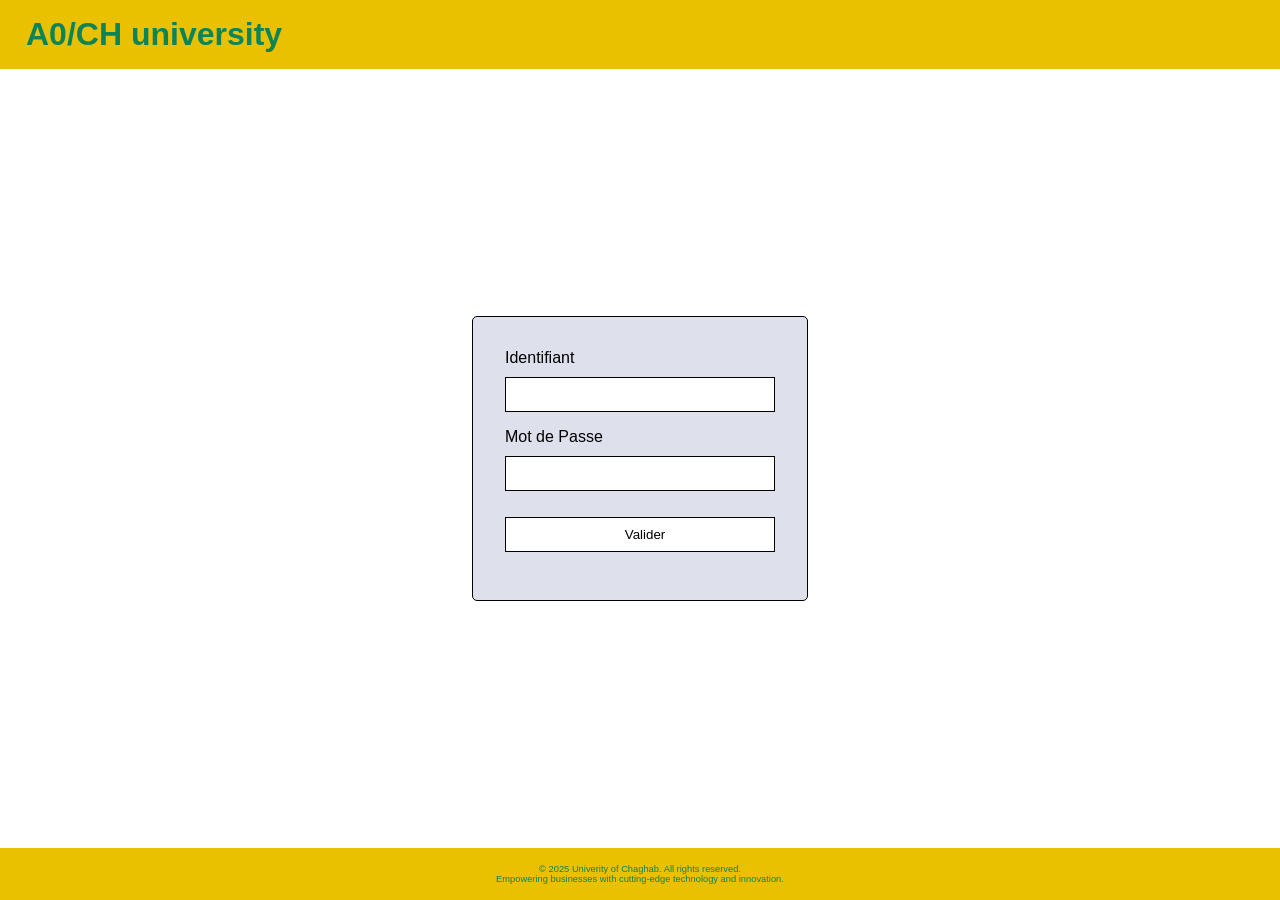
<file: index.html>
<!DOCTYPE html>
<html lang="en">
<head>
    <meta charset="UTF-8">
    <meta name="viewport" content="width=device-width, initial-scale=1.0">
    <link  rel="stylesheet" href="page1.css">
    <title>Log in</title>
    <link rel="preconnect" href="https://fonts.googleapis.com">
    <link rel="preconnect" href="https://fonts.gstatic.com" crossorigin>
    <link href="https://fonts.googleapis.com/css2?family=Open+Sans:ital,wght@0,300..800;1,300..800&display=swap" rel="stylesheet">
</head>
<body>

    <header>
        <h1>A0/CH university</h1>
    </header>

    <main>
        <form action="page2.html" method="GET">          
            <label for="identifiant">Identifiant </label><br>
            <input type="text" id="identifiant" name="identifiant" required>
            <br>
            <label for="password">Mot de Passe </label><br>
            <input type="password" id="password" name="password" required>
            <br>
            <input class ="Validate-button" type="submit" value="Valider">
        </form>
    </main>

    <footer>
        <p>&copy; 2025 Univerity of Chaghab. All rights reserved.</p>
        <p>Empowering businesses with cutting-edge technology and innovation.</p>
    </footer>
    
</body>
</html>
</file>
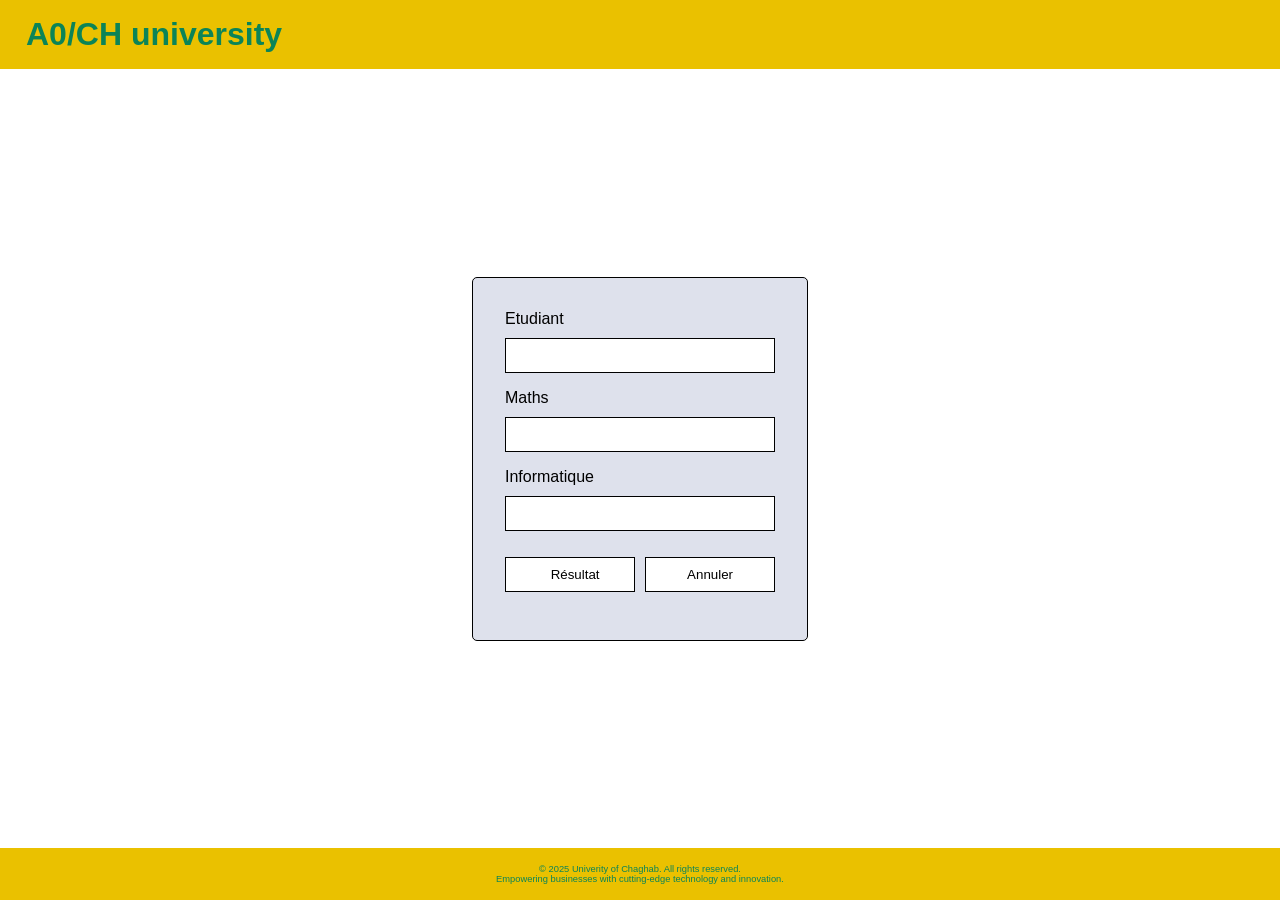
<file: page2.html>
<!DOCTYPE html>
<html lang="en">
<head>
    <meta charset="UTF-8">
    <meta name="viewport" content="width=device-width, initial-scale=1.0">
    <link  rel="stylesheet" href="page2.css">
    <title>Log in</title>
    <link rel="preconnect" href="https://fonts.googleapis.com">
    <link rel="preconnect" href="https://fonts.gstatic.com" crossorigin>
    <link href="https://fonts.googleapis.com/css2?family=Open+Sans:ital,wght@0,300..800;1,300..800&display=swap" rel="stylesheet">
</head>
<body>

    <header>
        <h1>A0/CH university</h1>
    </header>
   
    <main>
        <form action="page3.html" method="GET">          
            <label for="identifiant">Etudiant </label><br>
            <input type="text" id="identifiant" name="identifiant" required>
            <br>
            <label for="subject">Maths </label><br>
            <input type="text" id="identifiant" name="identifiant" required>
            <br>
            <label for="password">Informatique </label><br>
            <input type="text" id="identifiant" name="identifiant" required>
            <br>
            <div class="buttons">
                <input class="Result-button" type="submit" value="Résultat">
                <button class="Quit-button" type="button" onclick="window.location.href='index.html'">Annuler</button>
            </div>
            
        </form>
    </main>

    <footer>
        <p>&copy; 2025 Univerity of Chaghab. All rights reserved.</p>
        <p>Empowering businesses with cutting-edge technology and innovation.</p>
    </footer>
    
</body>
</html>
</file>
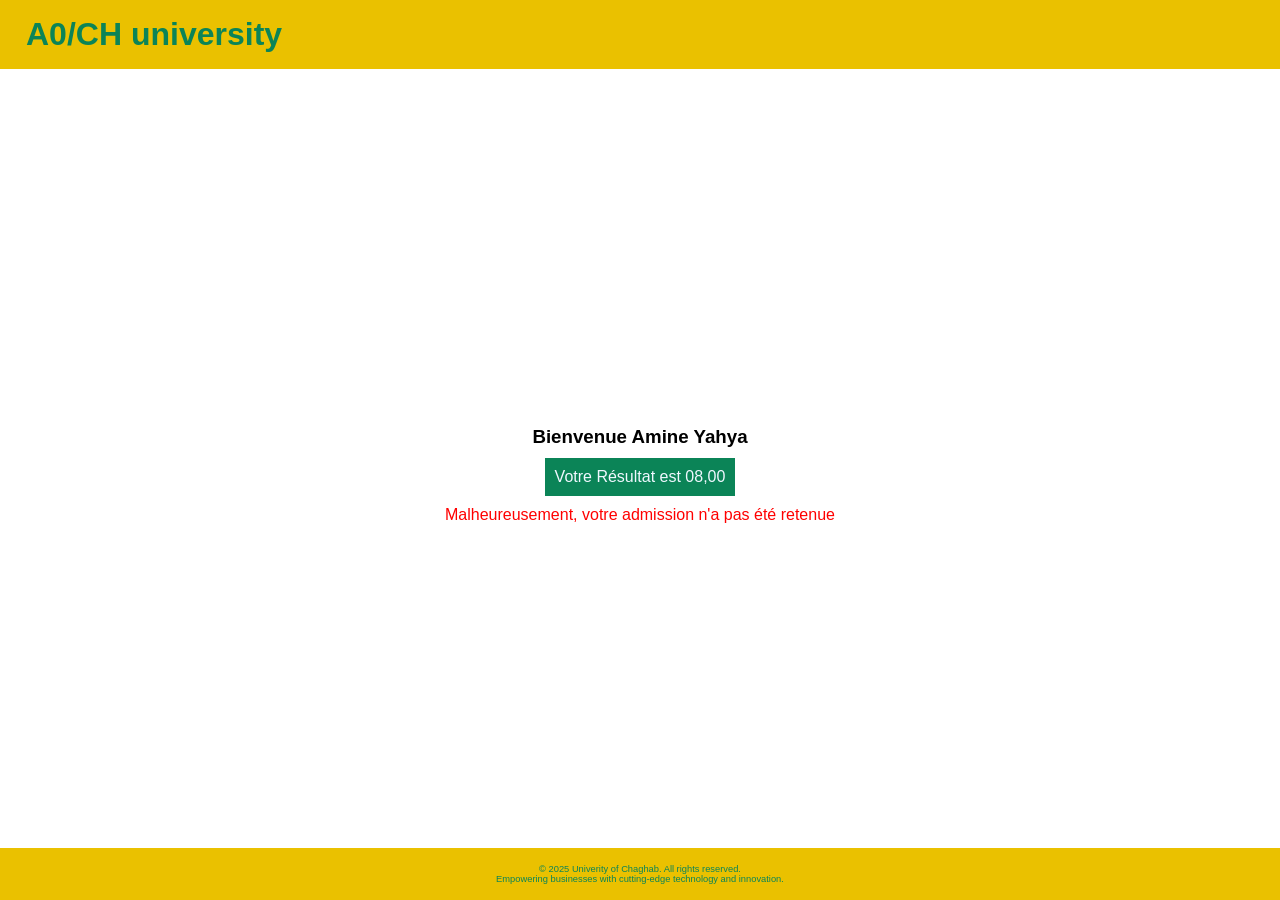
<file: page3.html>
<!DOCTYPE html>
<html lang="en">
<head>
    <meta charset="UTF-8">
    <meta name="viewport" content="width=device-width, initial-scale=1.0">
    <link  rel="stylesheet" href="page3.css">
    <title>Log in</title>
    <link rel="preconnect" href="https://fonts.googleapis.com">
    <link rel="preconnect" href="https://fonts.gstatic.com" crossorigin>
    <link href="https://fonts.googleapis.com/css2?family=Open+Sans:ital,wght@0,300..800;1,300..800&display=swap" rel="stylesheet">
</head>
<body>

    <header>
        <h1>A0/CH university</h1>
    </header>

    <main>
        <h3>Bienvenue Amine Yahya</h5>
        <div class="note">
            <p>Votre Résultat est 08,00</p>
        </div>
        <div class="Admission">
            <p>Malheureusement, votre admission n'a pas été retenue</p>
        </div>
        
    </main>

    <footer>
        <p>&copy; 2025 Univerity of Chaghab. All rights reserved.</p>
        <p>Empowering businesses with cutting-edge technology and innovation.</p>
    </footer>
    
</body>
</html>
</file>
<file: page1.css>
* {
    margin: 0;
    padding: 0;
    font-family: 'Trebuchet MS', 'Lucida Sans Unicode', 'Lucida Grande', 'Lucida Sans', Arial, sans-serif;
    box-sizing: border-box; /* Ensures elements include padding/borders in their width */
}

body {
    min-height: 100vh;
    display: flex;
    flex-direction: column;
}

header {
    background-color: #eac100;
    padding: 1rem;
    margin-bottom: 2rem;
}

header h1 {
    color: #0b8457;
    margin-left: 10px;
}

main {
    display: flex;
    justify-content: center; /* Center form horizontally */
    align-items: center; /* Center form vertically */
    flex-grow: 1; /* Makes main take up remaining space */
}

form {
    padding: 2rem;
    width: 21rem;
    background: #dee1ec;
    border-radius: 5px;
    border: 1px solid;
    margin-bottom: 2rem;
}

input {
    padding-left: 10px;
    width: 100%; /* Ensure full width */
    height: 35px;
    border: 0.5px solid;
    margin-top: 10px;
}

#identifiant, 
#password, 
.Validate-button {
    width: 100%; /* Ensure equal width */
    height: 35px;
    margin-bottom: 1rem; /* Spacing */
}

.Validate-button {
    background-color: white;
    border: 0.5px solid;
    cursor: pointer;
}

.Validate-button:hover {
    color: #dee1ec;
    background-color: #10316b;
}

footer {
    margin-top: auto;
    text-align: center;
    color: #0b8457;
    background-color: #eac100;
    padding: 1rem;
}

footer p {
    font-size: 7pt;
}
</file>
<file: page2.css>
* {
    margin: 0;
    padding: 0;
    font-family: 'Trebuchet MS', 'Lucida Sans Unicode', 'Lucida Grande', 'Lucida Sans', Arial, sans-serif;
    box-sizing: border-box; /* Ensures elements include padding/borders in their width */
}

body {
    min-height: 100vh;
    display: flex;
    flex-direction: column;
}

header {
    background-color: #eac100;
    padding: 1rem;
    margin-bottom: 2rem;
}

header h1 {
    color: #0b8457;
    margin-left: 10px;
}

main {
    display: flex;
    justify-content: center; /* Center form horizontally */
    align-items: center; /* Center form vertically */
    flex-grow: 1; /* Makes main take up remaining space */
}

form {
    padding: 2rem;
    width: 21rem;
    background: #dee1ec;
    border-radius: 5px;
    border: 1px solid;
    margin-bottom: 2rem;
}

input {
    padding-left: 10px;
    width: 100%; /* Ensure full width */
    height: 35px;
    border: 0.5px solid;
    margin-top: 10px;
}

#identifiant, 
#password, 
.Quit-button,.Result-button {
    width: 100%; /* Ensure equal width */
    height: 35px;
    margin-bottom: 1rem; /* Spacing */
}

.Quit-button{
    background-color: white;
    border: 0.5px solid;
    cursor: pointer;
    width: 50%;
    margin-left: 5px;
    margin-top: 10px;
}

.Result-button{
    background-color: white;
    border: 0.5px solid;
    cursor: pointer;
    width: 50%;
    margin-right: 5px;
}

.Quit-button:hover,.Result-button:hover {
    color: #dee1ec;
    background-color: #10316b;
}

footer {
    margin-top: auto;
    text-align: center;
    color: #0b8457;
    background-color: #eac100;
    padding: 1rem;
}

footer p {
    font-size: 7pt;
}

.buttons{
    display: flex;
}
</file>
<file: page3.css>
* {
    margin: 0;
    padding: 0;
    font-family: 'Trebuchet MS', 'Lucida Sans Unicode', 'Lucida Grande', 'Lucida Sans', Arial, sans-serif;
    box-sizing: border-box; /* Ensures elements include padding/borders in their width */
}

body {
    min-height: 100vh;
    display: flex;
    flex-direction: column;
}

header {
    background-color: #eac100;
    padding: 1rem;
    margin-bottom: 2rem;
}

header h1 {
    color: #0b8457;
    margin-left: 10px;
}

main {
    display: flex;
    flex-direction: column;
    justify-content: center; /* Center form horizontally */
    align-items: center; /* Center form vertically */
    flex-grow: 1; /* Makes main take up remaining space */
}

.note{
    padding: 10px;
    margin: 10px 0 10px 0;
    background-color: #0b8457 ;
    color: aliceblue;
}

.Admission{
    color: red;
}

footer {
    margin-top: auto;
    text-align: center;
    color: #0b8457;
    background-color: #eac100;
    padding: 1rem;
}

footer p {
    font-size: 7pt;
}
</file>
